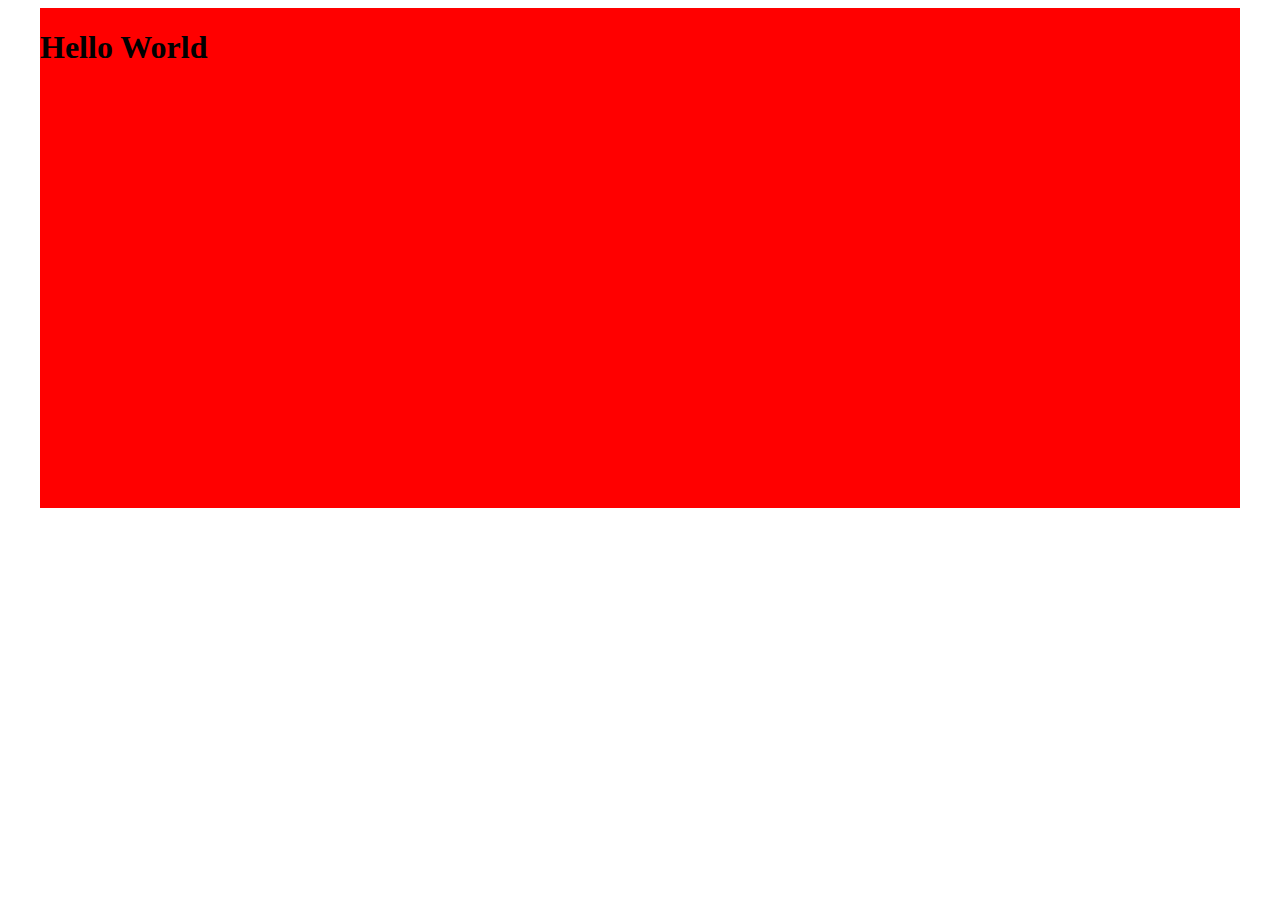
<file: week-1/problems/0-horizontal-align/index.html>
<!DOCTYPE html>
<html lang="en">
  <head>
    <meta charset="UTF-8" />
    <meta name="viewport" content="width=device-width, initial-scale=1.0" />
    <title>Horizontal Align</title>
    <style>
      .container {
        width: 1200px;
        background-color: red;
        height: 500px;
      }
    </style>
  </head>

  <body>
    <div style="display: flex; justify-content: center">
      <div class="container">
        <h1>Hello World</h1>
      </div>
    </div>
  </body>
</html>
</file>
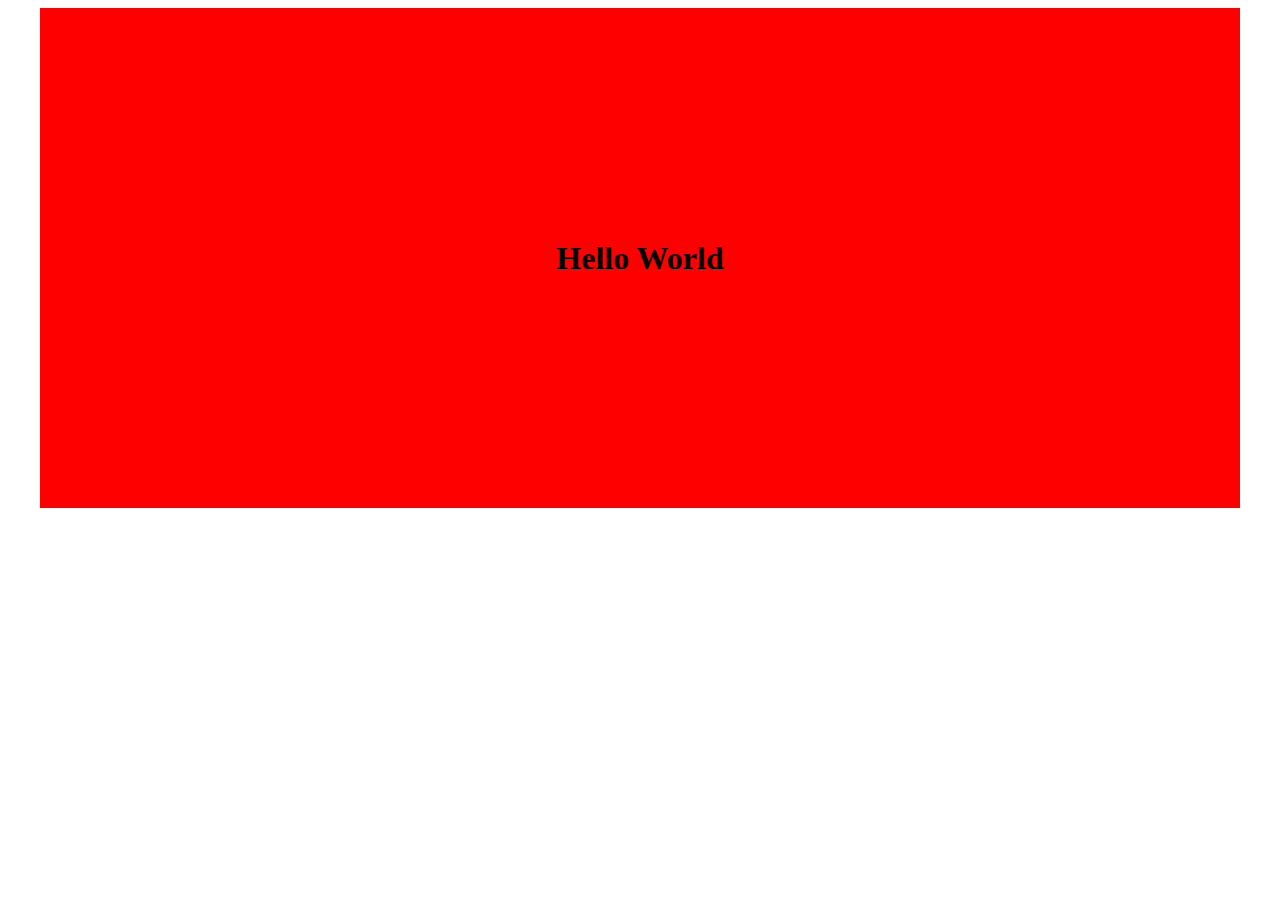
<file: week-1/problems/1-vertical-align/index.html>
<!DOCTYPE html>
<html lang="en">
  <head>
    <meta charset="UTF-8" />
    <meta name="viewport" content="width=device-width, initial-scale=1.0" />
    <title>Horizontal Align</title>
    <style>
      .container {
        width: 1200px;
        background-color: red;
        height: 500px;
        /* border: 5px solid black; */
        vertical-align: middle;
      }
      .vertical-align {
        display: flex;
        flex-direction: column;
        justify-content: center;
        /* border: 1px solid blue; */
        height: 100%;
      }
    </style>
  </head>

  <body>
    <div style="display: flex; justify-content: center">
      <div class="container">
        <div class="vertical-align">
          <div style="text-align: center">
            <h1>Hello World</h1>
          </div>
        </div>
      </div>
    </div>
  </body>
</html>
</file>
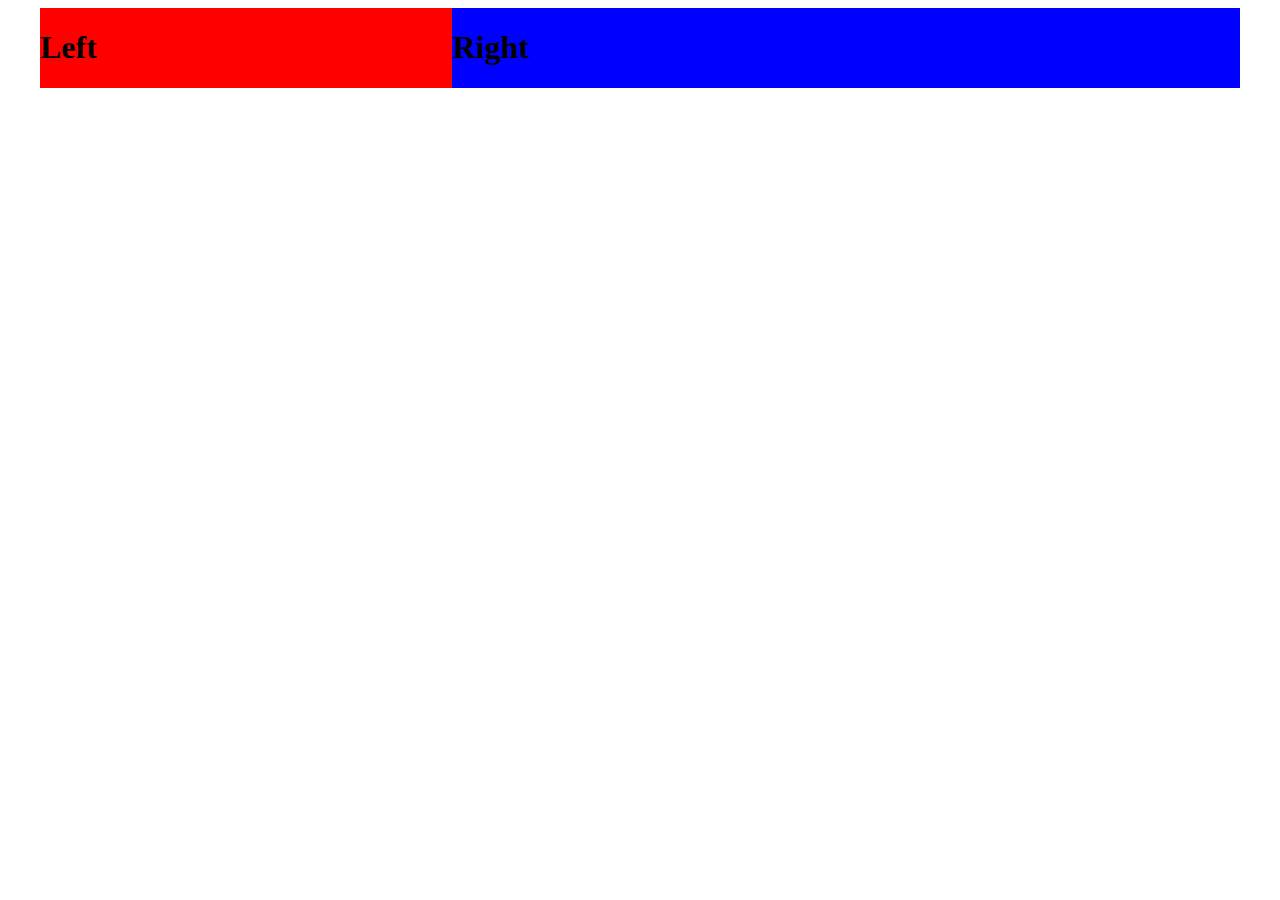
<file: week-1/problems/3-grid-layout/index.html>
<!DOCTYPE html>
<html lang="en">

<head>
    <meta charset="UTF-8">
    <meta name="viewport" content="width=device-width, initial-scale=1.0">
    <title>Grid Layout</title>
    <style>
        .container {
            width: 1200px;
            /* margin: 0 auto; */
            display: flex;
        }

        .left {
            background-color: red;
            flex-grow: 1;

        }

        .right {
            background-color: blue;
            flex-grow: 2;

        }
    </style>
</head>

<body>
    <div style="display: flex; justify-content: center;">
    <div class="container">
        <div class="left">
            <h1>Left</h1>
        </div>
        <div class="right">
            <h1>Right</h1>
        </div>
    </div>
</div>
</body>

</html>
</file>
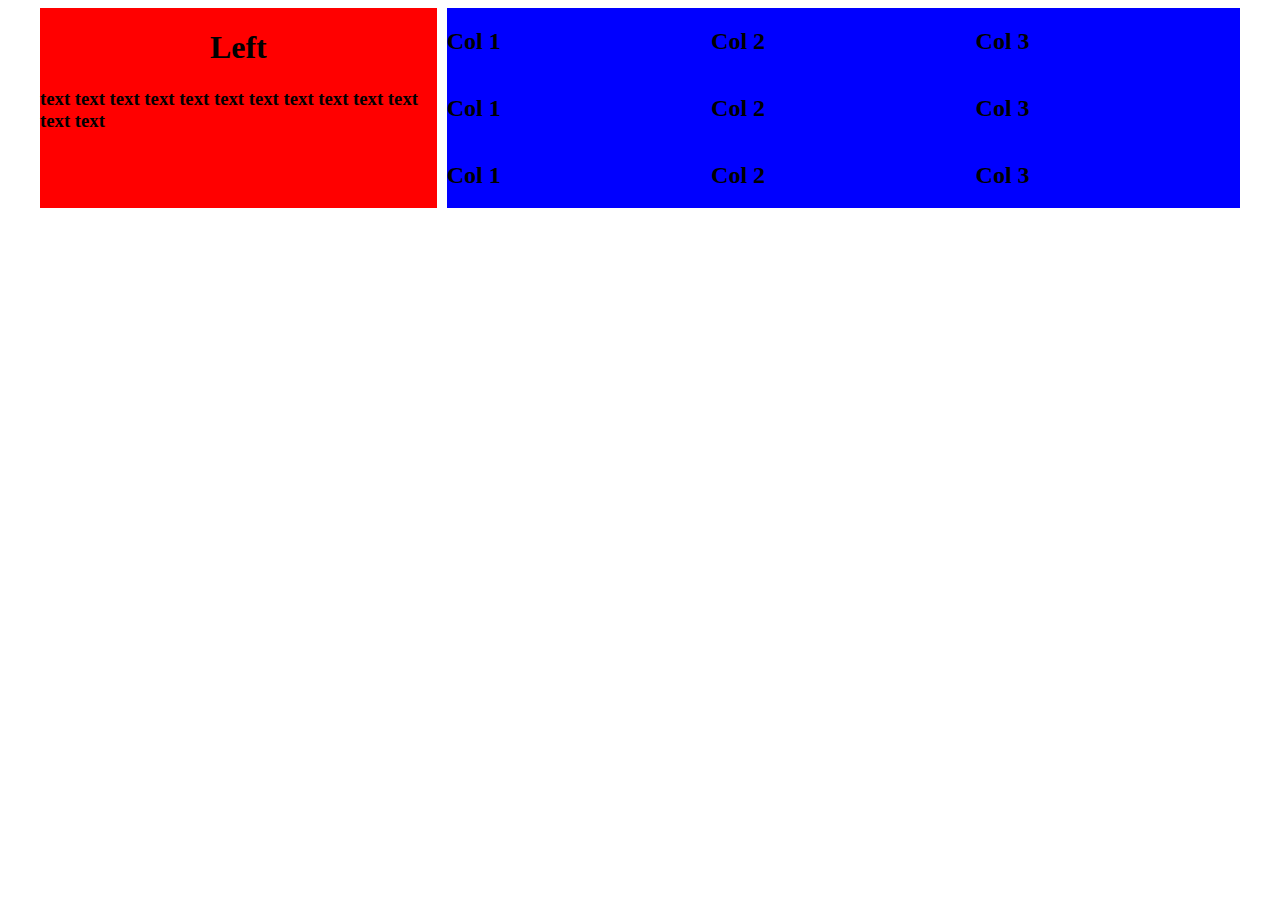
<file: week-1/problems/4-more-complicated-grid/index.html>
<!DOCTYPE html>
<html lang="en">

<head>
    <meta charset="UTF-8">
    <meta name="viewport" content="width=device-width, initial-scale=1.0">
    <title>Grid Layout</title>
    <style>
        .container {
            width: 1200px;
            display: grid;
            grid-template-columns: 1fr 2fr;
            gap:10px;
        }

        .left {
            background-color: red;
        }

        .right {
            background-color: blue;
        }
.horizontal-center{
    text-align: center;
}
.grid1{
    display:grid;
    grid-template-columns: 1fr 1fr 1fr;
    gap: 


}
    </style>
</head>

<body>
    <div style="display:flex; justify-content: center;">
    <div class="container">
        <div class="left">
            <div>
                <div class="horizontal-center">
                    <h1>Left</h1>
                </div>
                <div>
                    <h3>
                    text text text text text text text text text text text text text
                    </h3>
                </div>
            </div>
        </div>
        <div class="right">
            <div class="grid1">
                <h2>Col 1</h2>
                <h2>Col 2</h2>
                <h2>Col 3</h2>
                <h2>Col 1</h2>
                <h2>Col 2</h2>
                <h2>Col 3</h2>
                <h2>Col 1</h2>
                <h2>Col 2</h2>
                <h2>Col 3</h2>
            </div>
        </div>
    </div>
</div>
</body>

</html>
</file>
